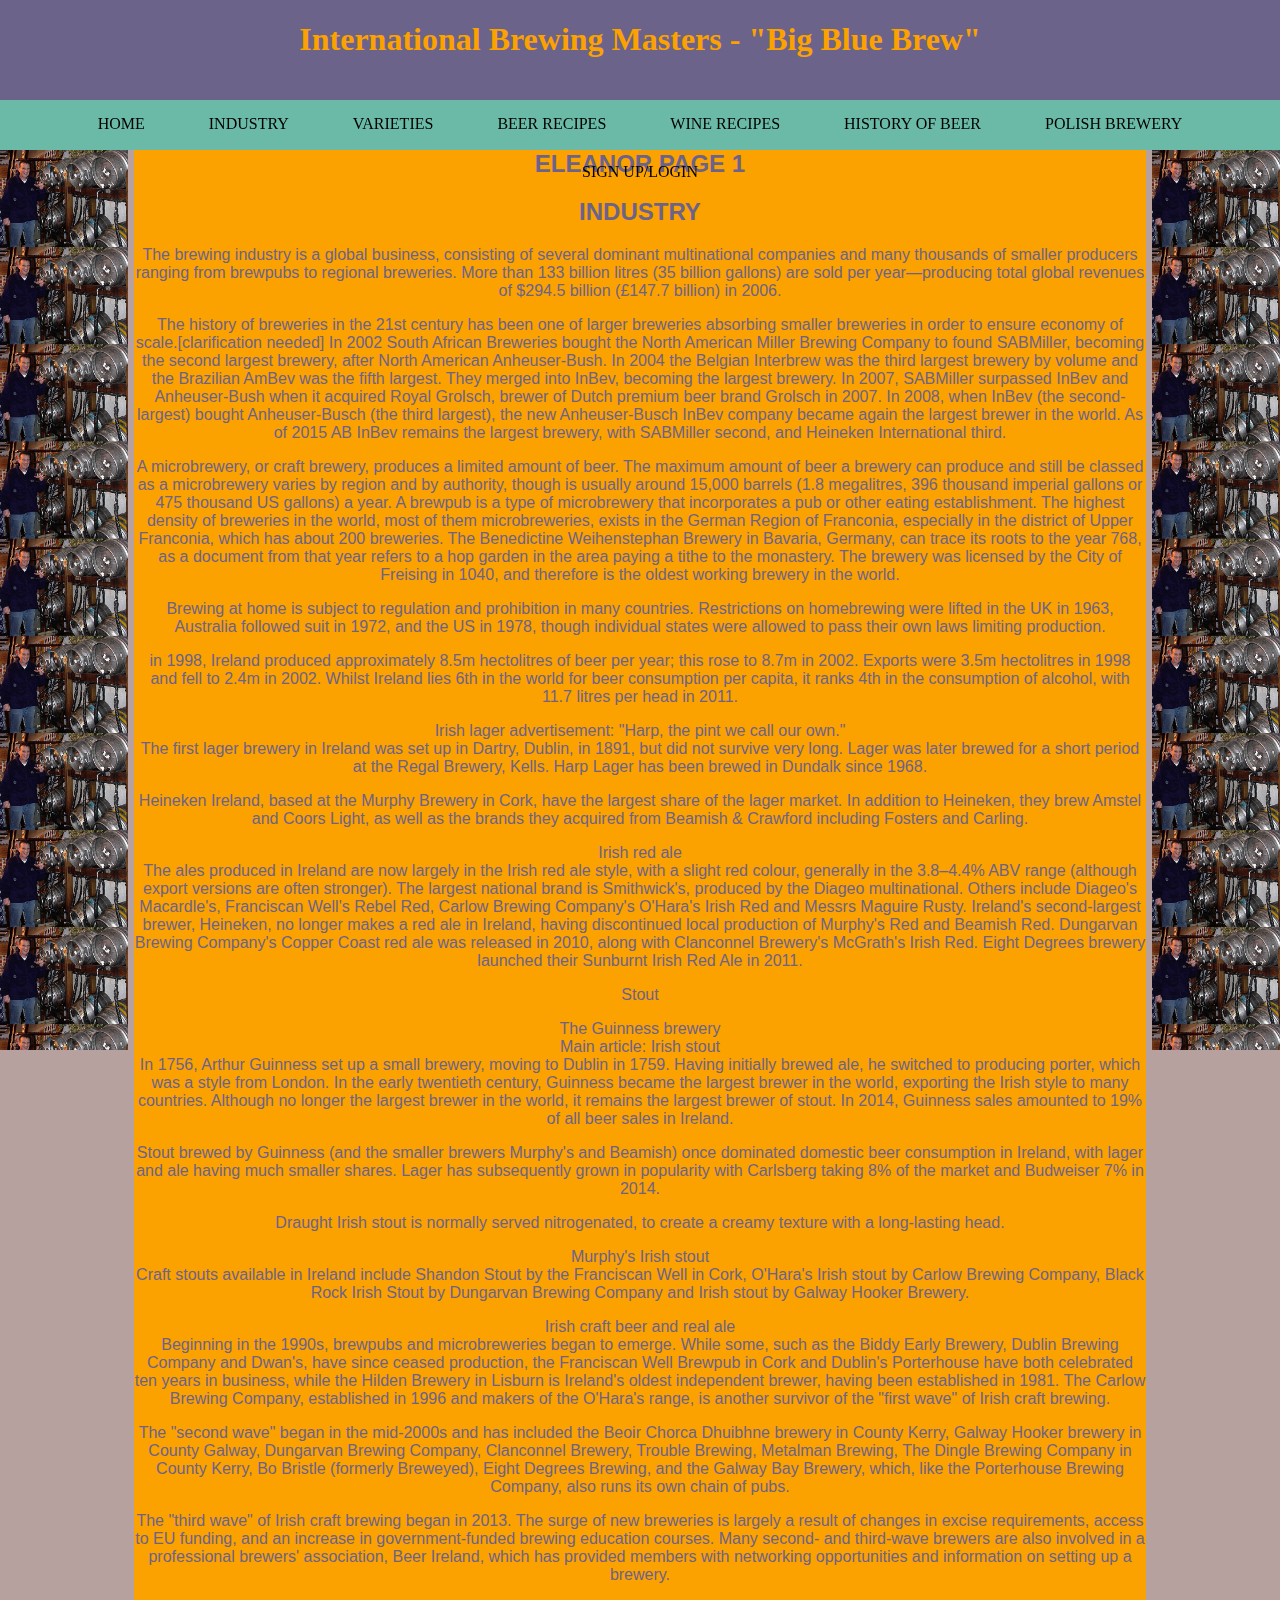
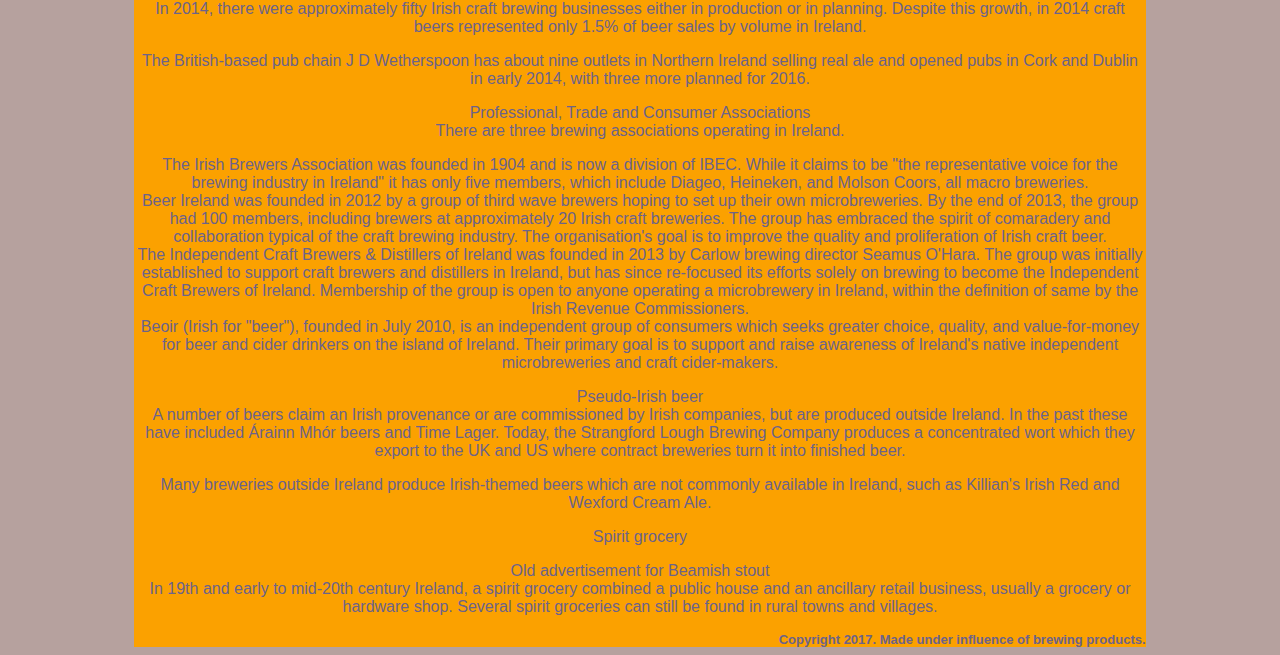
<file: eleanor1.html>
<!DOCTYPE html><!-- HTML5 doctype -->
<html lang="en">
<!-- HTML5 opening HTML tag with language. The HTML tag can also be used on it's own -->
<head>
<meta charset="UTF-8">
<!-- HTML5 charset -->
<meta name="keywords" content="beer, home brewing, beer recipes, wine recipes, history of beer, nci project  " />
<meta name="robots" content="index, follow" />
<meta name="description" content="NCI project showing students webdesing skills. This site is for training purposes only." />
<title>ELEANOR 1</title>
<link href="css/styles.css" rel="stylesheet" type="text/css">
<!--[if lt IE 9]>
		<script src="http://html5shiv.googlecode.com/svn/trunk/html5.js"></script>
		<![endif]-->
<style>
.joerightside {
	background-image: url('images/industry.jpg');
}
.joeleftside {
	background-image: url('images/industry.jpg');
}
</style>
</head>
<body class="joefullpage">
<div class="joetop"> 
  <!--<img id="image1" src="images/ibm_brewing_logo.png" alt="LOGO" width="67%" height="174"/>-->
  <h1>International Brewing Masters - "Big Blue Brew"</h1>
</div>
<div class="joenavbar">
  <nav>
    <ul class="joenavbarlist">
      <li class="joenavbarlistitem"><a href="index.html">HOME</a></li>
      <li class="joenavbarlistitem"><a href="eleanor1.html">INDUSTRY</a></li>
      <li class="joenavbarlistitem"><a href="eleanor2.html">VARIETIES</a></li>
      <li class="joenavbarlistitem"><a href="joe1.html">BEER RECIPES</a></li>
      <li class="joenavbarlistitem"><a href="joe2.html">wine recipes</a></li>
      <li class="joenavbarlistitem"><a href="robert1.html">HISTORY OF BEER</a></li>
      <li class="joenavbarlistitem"><a href="robert2.html">POLISH BREWERY</a></li>
      <li class="joenavbarlistitem"><a href="login.html">SIGN UP/LOGIN</a></li>
    </ul>
  </nav>
</div>
<div class="joerightside"> </div>
<div class="joeleftside"> </div>
<div class="joetextblock">
  <h2>ELEANOR PAGE 1</h2>
  <h2>INDUSTRY</h2>
  <p>The brewing industry is a global business, consisting of several dominant multinational companies and many thousands of smaller producers ranging from brewpubs to regional breweries. More than 133 billion litres (35 billion gallons) are sold per year—producing total global revenues of $294.5 billion (£147.7 billion) in 2006.</p>
  <p>The history of breweries in the 21st century has been one of larger breweries absorbing smaller breweries in order to ensure economy of scale.[clarification needed] In 2002 South African Breweries bought the North American Miller Brewing Company to found SABMiller, becoming the second largest brewery, after North American Anheuser-Bush. In 2004 the Belgian Interbrew was the third largest brewery by volume and the Brazilian AmBev was the fifth largest. They merged into InBev, becoming the largest brewery. In 2007, SABMiller surpassed InBev and Anheuser-Bush when it acquired Royal Grolsch, brewer of Dutch premium beer brand Grolsch in 2007. In 2008, when InBev (the second-largest) bought Anheuser-Busch (the third largest), the new Anheuser-Busch InBev company became again the largest brewer in the world. As of 2015 AB InBev remains the largest brewery, with SABMiller second, and Heineken International third.</p>
  <p>A microbrewery, or craft brewery, produces a limited amount of beer. The maximum amount of beer a brewery can produce and still be classed as a microbrewery varies by region and by authority, though is usually around 15,000 barrels (1.8 megalitres, 396 thousand imperial gallons or 475 thousand US gallons) a year. A brewpub is a type of microbrewery that incorporates a pub or other eating establishment. The highest density of breweries in the world, most of them microbreweries, exists in the German Region of Franconia, especially in the district of Upper Franconia, which has about 200 breweries. The Benedictine Weihenstephan Brewery in Bavaria, Germany, can trace its roots to the year 768, as a document from that year refers to a hop garden in the area paying a tithe to the monastery. The brewery was licensed by the City of Freising in 1040, and therefore is the oldest working brewery in the world.</p>
  <p>Brewing at home is subject to regulation and prohibition in many countries. Restrictions on homebrewing were lifted in the UK in 1963, Australia followed suit in 1972, and the US in 1978, though individual states were allowed to pass their own laws limiting production.</p>
  <p>in 1998, Ireland produced approximately 8.5m hectolitres of beer per year; this rose to 8.7m in 2002. Exports were 3.5m hectolitres in 1998 and fell to 2.4m in 2002. Whilst Ireland lies 6th in the world for beer consumption per capita, it ranks 4th in the consumption of alcohol, with 11.7 litres per head in 2011.<br>
  </p>
  <p>Irish lager advertisement: &quot;Harp, the pint we call our own.&quot;<br>
    The first lager brewery in Ireland was set up in Dartry, Dublin, in 1891, but did not survive very long. Lager was later brewed for a short period at the Regal Brewery, Kells. Harp Lager has been brewed in Dundalk since 1968.</p>
  <p>Heineken Ireland, based at the Murphy Brewery in Cork, have the largest share of the lager market. In addition to Heineken, they brew Amstel and Coors Light, as well as the brands they acquired from Beamish &amp; Crawford including Fosters and Carling.</p>
  <p>Irish red ale<br>
    The ales produced in Ireland are now largely in the Irish red ale style, with a slight red colour, generally in the 3.8–4.4% ABV range (although export versions are often stronger). The largest national brand is Smithwick's, produced by the Diageo multinational. Others include Diageo's Macardle's, Franciscan Well's Rebel Red, Carlow Brewing Company's O'Hara's Irish Red and Messrs Maguire Rusty. Ireland's second-largest brewer, Heineken, no longer makes a red ale in Ireland, having discontinued local production of Murphy's Red and Beamish Red. Dungarvan Brewing Company's Copper Coast red ale was released in 2010, along with Clanconnel Brewery's McGrath's Irish Red. Eight Degrees brewery launched their Sunburnt Irish Red Ale in 2011.</p>
  <p>Stout</p>
  <p>The Guinness brewery<br>
    Main article: Irish stout<br>
    In 1756, Arthur Guinness set up a small brewery, moving to Dublin in 1759. Having initially brewed ale, he switched to producing porter, which was a style from London. In the early twentieth century, Guinness became the largest brewer in the world, exporting the Irish style to many countries. Although no longer the largest brewer in the world, it remains the largest brewer of stout. In 2014, Guinness sales amounted to 19% of all beer sales in Ireland.</p>
  <p>Stout brewed by Guinness (and the smaller brewers Murphy's and Beamish) once dominated domestic beer consumption in Ireland, with lager and ale having much smaller shares. Lager has subsequently grown in popularity with Carlsberg taking 8% of the market and Budweiser 7% in 2014.</p>
  <p>Draught Irish stout is normally served nitrogenated, to create a creamy texture with a long-lasting head.<br>
  </p>
  <p>Murphy's Irish stout<br>
    Craft stouts available in Ireland include Shandon Stout by the Franciscan Well in Cork, O'Hara's Irish stout by Carlow Brewing Company, Black Rock Irish Stout by Dungarvan Brewing Company and Irish stout by Galway Hooker Brewery.</p>
  <p>Irish craft beer and real ale<br>
    Beginning in the 1990s, brewpubs and microbreweries began to emerge. While some, such as the Biddy Early Brewery, Dublin Brewing Company and Dwan's, have since ceased production, the Franciscan Well Brewpub in Cork and Dublin's Porterhouse have both celebrated ten years in business, while the Hilden Brewery in Lisburn is Ireland's oldest independent brewer, having been established in 1981. The Carlow Brewing Company, established in 1996 and makers of the O'Hara's range, is another survivor of the &quot;first wave&quot; of Irish craft brewing.</p>
  <p>The &quot;second wave&quot; began in the mid-2000s and has included the Beoir Chorca Dhuibhne brewery in County Kerry, Galway Hooker brewery in County Galway, Dungarvan Brewing Company, Clanconnel Brewery, Trouble Brewing, Metalman Brewing, The Dingle Brewing Company in County Kerry, Bo Bristle (formerly Breweyed), Eight Degrees Brewing, and the Galway Bay Brewery, which, like the Porterhouse Brewing Company, also runs its own chain of pubs.</p>
  <p>The &quot;third wave&quot; of Irish craft brewing began in 2013. The surge of new breweries is largely a result of changes in excise requirements, access to EU funding, and an increase in government-funded brewing education courses. Many second- and third-wave brewers are also involved in a professional brewers' association, Beer Ireland, which has provided members with networking opportunities and information on setting up a brewery.</p>
  <p>In 2014, there were approximately fifty Irish craft brewing businesses either in production or in planning. Despite this growth, in 2014 craft beers represented only 1.5% of beer sales by volume in Ireland.</p>
  <p>The British-based pub chain J D Wetherspoon has about nine outlets in Northern Ireland selling real ale and opened pubs in Cork and Dublin in early 2014, with three more planned for 2016.</p>
  <p>Professional, Trade and Consumer Associations<br>
    There are three brewing associations operating in Ireland.</p>
  <p>The Irish Brewers Association was founded in 1904 and is now a division of IBEC. While it claims to be &quot;the representative voice for the brewing industry in Ireland&quot; it has only five members, which include Diageo, Heineken, and Molson Coors, all macro breweries.<br>
    Beer Ireland was founded in 2012 by a group of third wave brewers hoping to set up their own microbreweries. By the end of 2013, the group had 100 members, including brewers at approximately 20 Irish craft breweries. The group has embraced the spirit of comaradery and collaboration typical of the craft brewing industry. The organisation's goal is to improve the quality and proliferation of Irish craft beer.<br>
    The Independent Craft Brewers &amp; Distillers of Ireland was founded in 2013 by Carlow brewing director Seamus O'Hara. The group was initially established to support craft brewers and distillers in Ireland, but has since re-focused its efforts solely on brewing to become the Independent Craft Brewers of Ireland. Membership of the group is open to anyone operating a microbrewery in Ireland, within the definition of same by the Irish Revenue Commissioners.<br>
    Beoir (Irish for &quot;beer&quot;), founded in July 2010, is an independent group of consumers which seeks greater choice, quality, and value-for-money for beer and cider drinkers on the island of Ireland. Their primary goal is to support and raise awareness of Ireland's native independent microbreweries and craft cider-makers.</p>
  <p>Pseudo-Irish beer<br>
    A number of beers claim an Irish provenance or are commissioned by Irish companies, but are produced outside Ireland. In the past these have included Árainn Mhór beers and Time Lager. Today, the Strangford Lough Brewing Company produces a concentrated wort which they export to the UK and US where contract breweries turn it into finished beer.</p>
  <p>Many breweries outside Ireland produce Irish-themed beers which are not commonly available in Ireland, such as Killian's Irish Red and Wexford Cream Ale.</p>
  <p>Spirit grocery</p>
  <p>Old advertisement for Beamish stout<br>
    In 19th and early to mid-20th century Ireland, a spirit grocery combined a public house and an ancillary retail business, usually a grocery or hardware shop. Several spirit groceries can still be found in rural towns and villages.</p>
  <footer>Copyright 2017. Made under influence of brewing products.</footer>
</div>
</body>
</html>
</file>
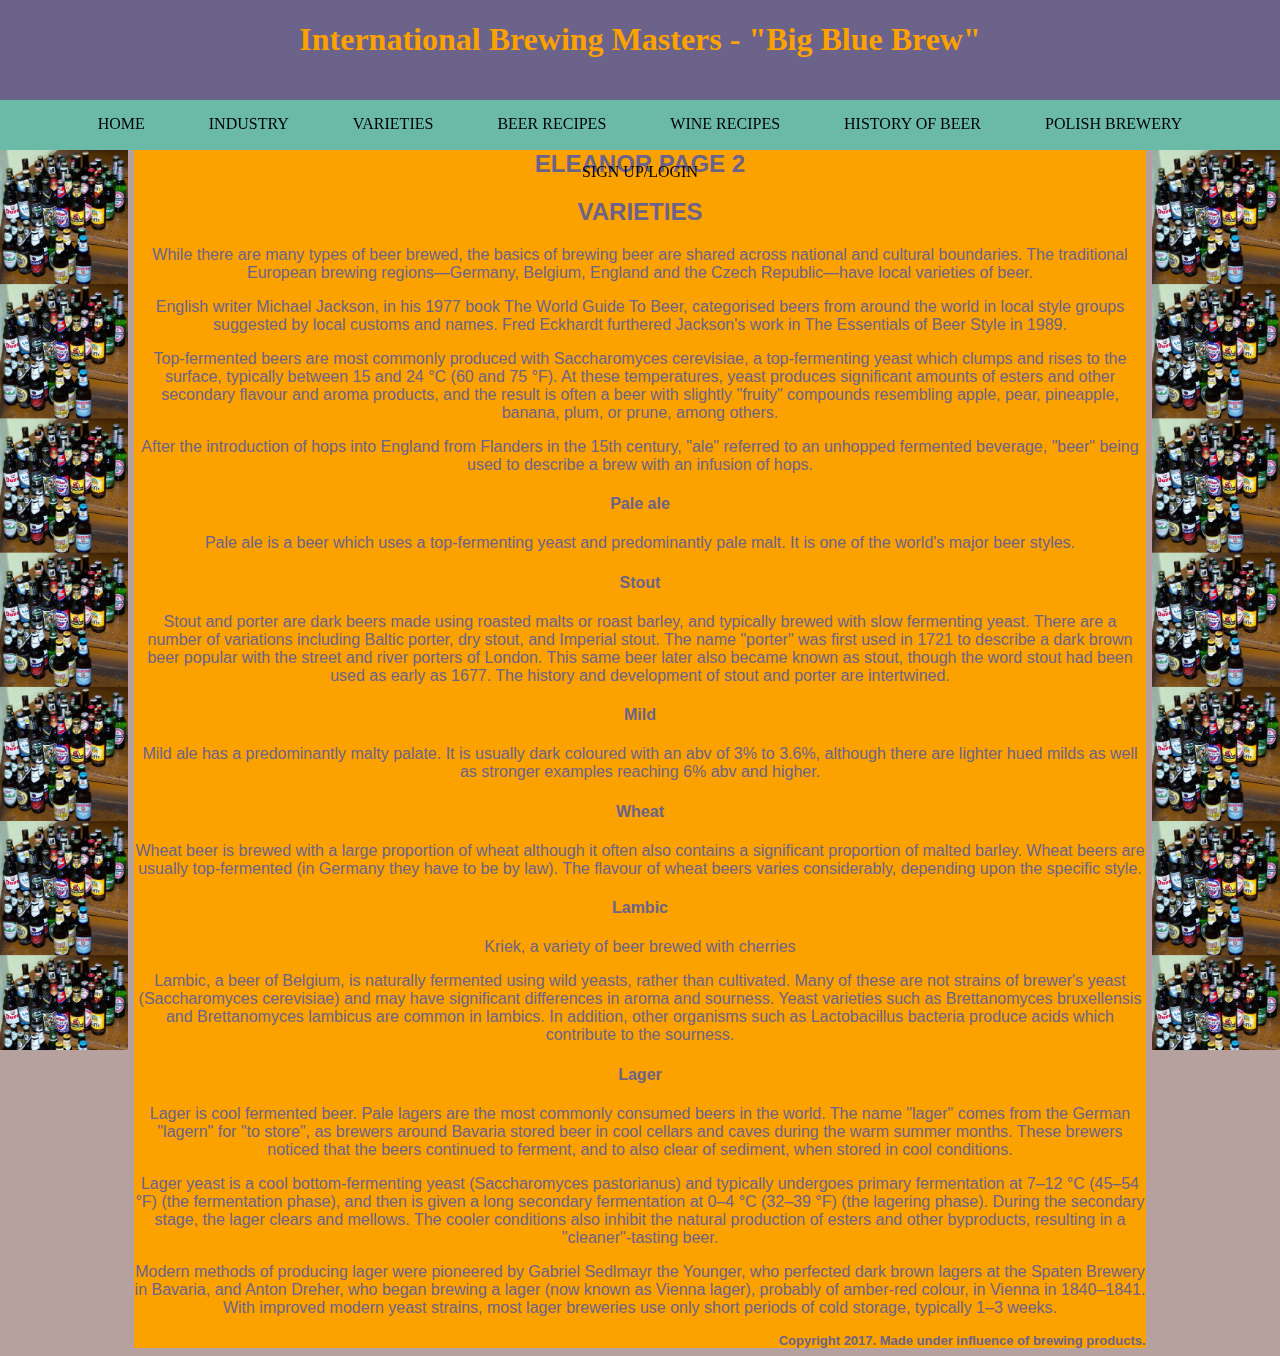
<file: eleanor2.html>
<!DOCTYPE html> <!-- HTML5 doctype -->
<html lang="en"> <!-- HTML5 opening HTML tag with language. The HTML tag can also be used on it's own -->
	<head>
		<meta charset="UTF-8"> <!-- HTML5 charset -->
        <meta name="keywords" content="beer, home brewing, beer recipes, wine recipes, history of beer, nci project  " />
		<meta name="robots" content="index, follow" />
		<meta name="description" content="NCI project showing students webdesing skills. This site is for training purposes only." />	
		<title>ELEANOR 2</title>
		<link href="css/styles.css" rel="stylesheet" type="text/css">
		<!--[if lt IE 9]>
		<script src="http://html5shiv.googlecode.com/svn/trunk/html5.js"></script>
		<![endif]-->
		<style>
		.joerightside
		{
			background-image: url('images/varieties.jpg');
		}
		.joeleftside
		{
			background-image: url('images/varieties.jpg');
		}
		</style>
	</head>
	<body class="joefullpage">
		<div class="joetop">
			<!--<img id="image1" src="images/ibm_brewing_logo.png" alt="LOGO" width="67%" height="174"/>-->
			<h1>International Brewing Masters - "Big Blue Brew"</h1>	
		</div>
		<div class="joenavbar">
			<nav>
				<ul class="joenavbarlist">
					<li class="joenavbarlistitem"><a href="index.html">HOME</a></li>
					<li class="joenavbarlistitem"><a href="eleanor1.html">INDUSTRY</a></li>
					<li class="joenavbarlistitem"><a href="eleanor2.html">VARIETIES</a></li>
					<li class="joenavbarlistitem"><a href="joe1.html">BEER RECIPES</a></li>
					<li class="joenavbarlistitem"><a href="joe2.html">wine recipes</a></li>
					<li class="joenavbarlistitem"><a href="robert1.html">HISTORY OF BEER</a></li>
					<li class="joenavbarlistitem"><a href="robert2.html">POLISH BREWERY</a></li>
					<li class="joenavbarlistitem"><a href="login.html">SIGN UP/LOGIN</a></li>
				</ul>
			</nav>
		</div>
		<div class="joerightside">

		
		</div>
		<div class="joeleftside">

					
		</div>
		<div class="joetextblock">

		
			<h2>ELEANOR PAGE 2</h2>
			<h2>VARIETIES</h2>
		
			<p>While there are many types of beer brewed, the basics of brewing beer are shared across national and cultural boundaries. The traditional European brewing regions—Germany, Belgium, England and the Czech Republic—have local varieties of beer.</p>
			<p>English writer Michael Jackson, in his 1977 book The World Guide To Beer, categorised beers from around the world in local style groups suggested by local customs and names. Fred Eckhardt furthered Jackson's work in The Essentials of Beer Style in 1989.</p>
			<p>Top-fermented beers are most commonly produced with Saccharomyces cerevisiae, a top-fermenting yeast which clumps and rises to the surface, typically between 15 and 24 °C (60 and 75 °F). At these temperatures, yeast produces significant amounts of esters and other secondary flavour and aroma products, and the result is often a beer with slightly &quot;fruity&quot; compounds resembling apple, pear, pineapple, banana, plum, or prune, among others.</p>
		  <p>After the introduction of hops into England from Flanders in the 15th century, &quot;ale&quot; referred to an unhopped fermented beverage, &quot;beer&quot; being used to describe a brew with an infusion of hops.</p>
			<h4>Pale ale</h4>
		  <p>Pale ale is a beer which uses a top-fermenting yeast and predominantly pale malt. It is one of the world's major beer styles.</p>
			<h4>Stout</h4>
			<p>Stout and porter are dark beers made using roasted malts or roast barley, and typically brewed with slow fermenting yeast. There are a number of variations including Baltic porter, dry stout, and Imperial stout. The name &quot;porter&quot; was first used in 1721 to describe a dark brown beer popular with the street and river porters of London. This same beer later also became known as stout, though the word stout had been used as early as 1677. The history and development of stout and porter are intertwined.</p>
			<h4>Mild</h4>
			<p>Mild ale has a predominantly malty palate. It is usually dark coloured with an abv of 3% to 3.6%, although there are lighter hued milds as well as stronger examples reaching 6% abv and higher.</p>
			<h4>Wheat</h4>
			<p>Wheat beer is brewed with a large proportion of wheat although it often also contains a significant proportion of malted barley. Wheat beers are usually top-fermented (in Germany they have to be by law). The flavour of wheat beers varies considerably, depending upon the specific style.</p>
			<h4>Lambic</h4>
			<p>Kriek, a variety of beer brewed with cherries</p>
		  <p>Lambic, a beer of Belgium, is naturally fermented using wild yeasts, rather than cultivated. Many of these are not strains of brewer's yeast (Saccharomyces cerevisiae) and may have significant differences in aroma and sourness. Yeast varieties such as Brettanomyces bruxellensis and Brettanomyces lambicus are common in lambics. In addition, other organisms such as Lactobacillus bacteria produce acids which contribute to the sourness.</p>
			<h4>Lager</h4>
			<p>Lager is cool fermented beer. Pale lagers are the most commonly consumed beers in the world. The name &quot;lager&quot; comes from the German &quot;lagern&quot; for &quot;to store&quot;, as brewers around Bavaria stored beer in cool cellars and caves during the warm summer months. These brewers noticed that the beers continued to ferment, and to also clear of sediment, when stored in cool conditions.</p>
			<p>Lager yeast is a cool bottom-fermenting yeast (Saccharomyces pastorianus) and typically undergoes primary fermentation at 7–12 °C (45–54 °F) (the fermentation phase), and then is given a long secondary fermentation at 0–4 °C (32–39 °F) (the lagering phase). During the secondary stage, the lager clears and mellows. The cooler conditions also inhibit the natural production of esters and other byproducts, resulting in a &quot;cleaner&quot;-tasting beer.</p>
			<p>Modern methods of producing lager were pioneered by Gabriel Sedlmayr the Younger, who perfected dark brown lagers at the Spaten Brewery in Bavaria, and Anton Dreher, who began brewing a lager (now known as Vienna lager), probably of amber-red colour, in Vienna in 1840–1841. With improved modern yeast strains, most lager breweries use only short periods of cold storage, typically 1–3 weeks.</p>
<footer>Copyright 2017. Made under influence of brewing products.</footer>
		</div>
	</body>
</html>
</file>
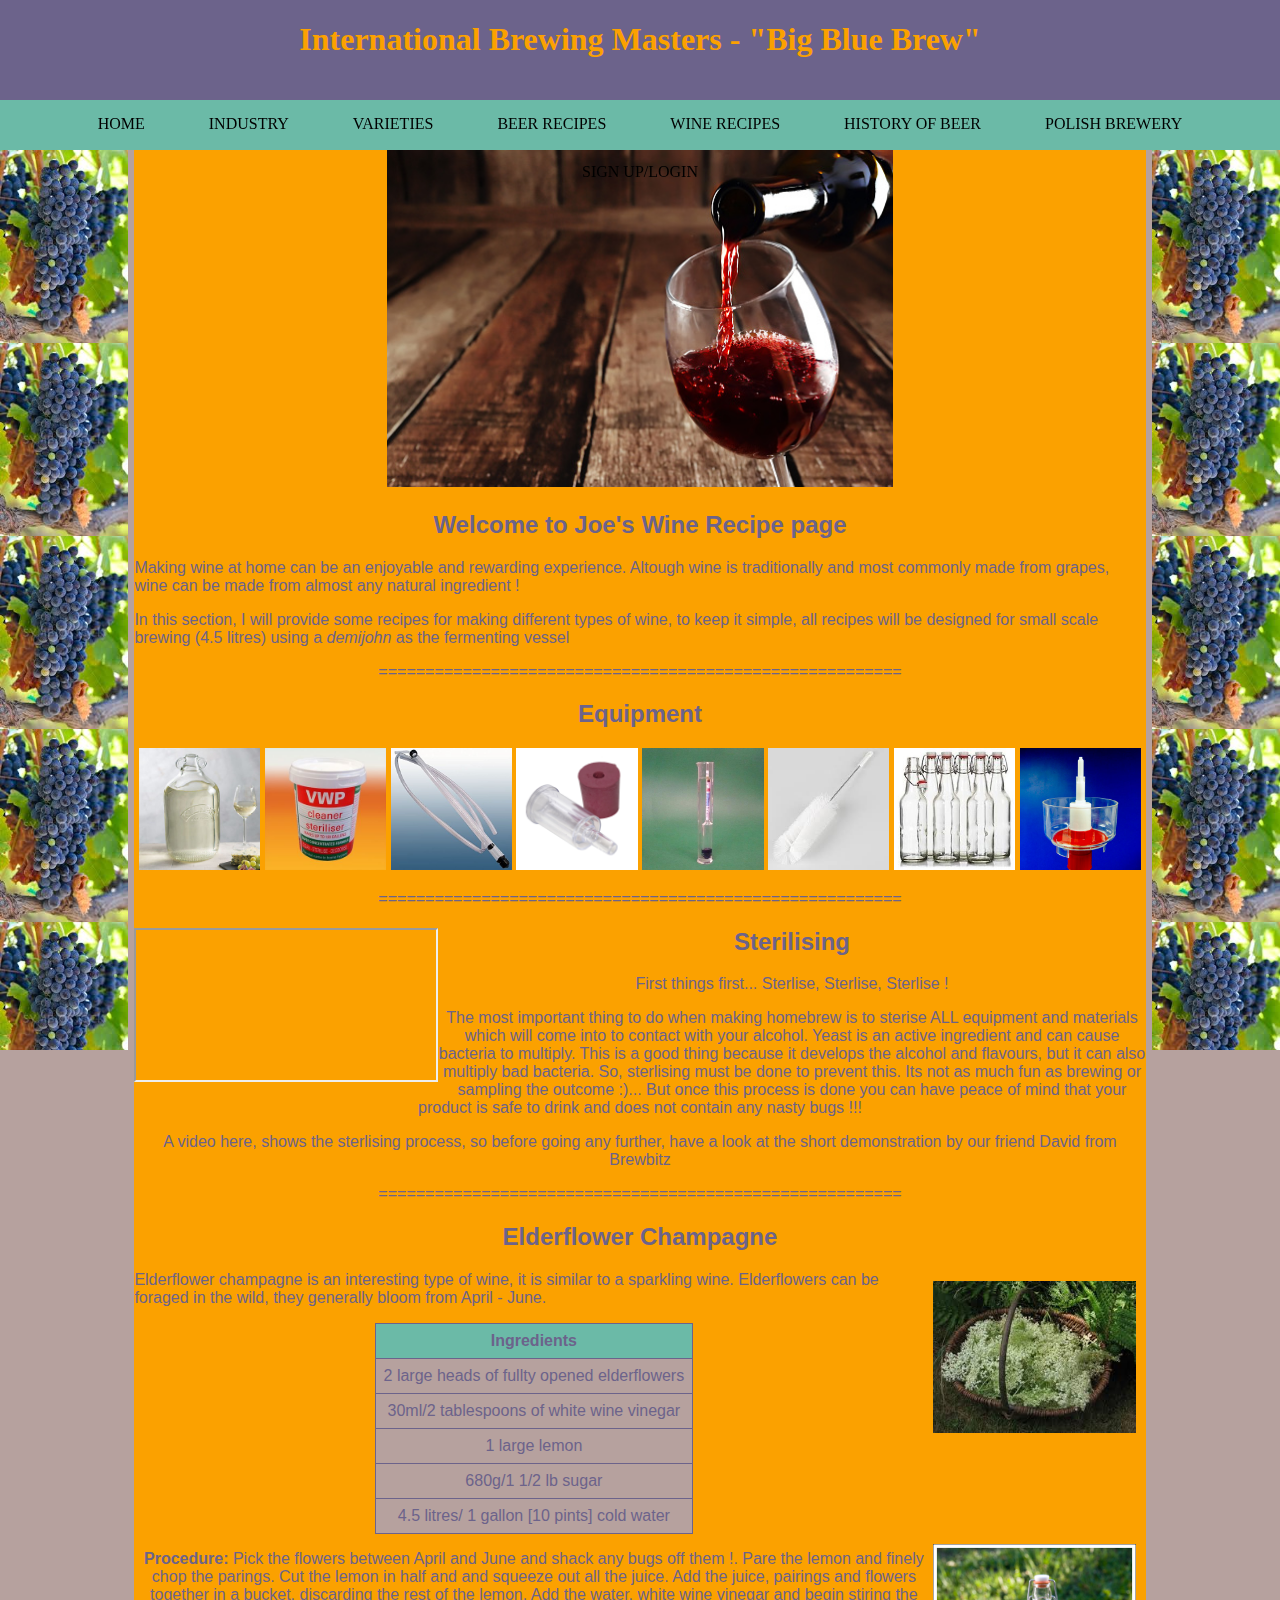
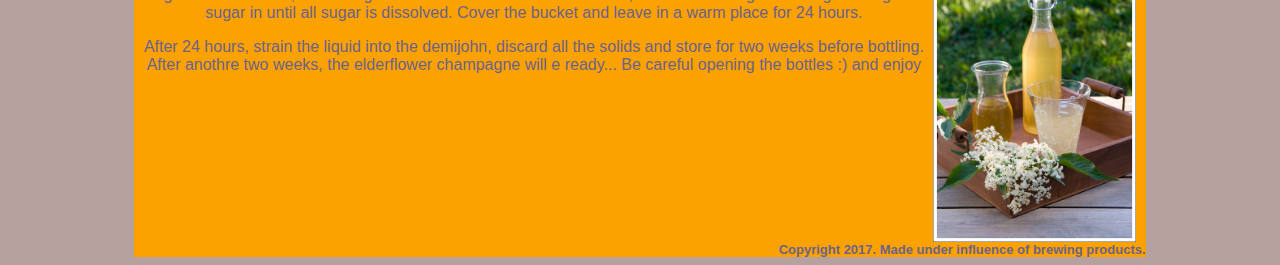
<file: joe2.html>
<!DOCTYPE html><!-- HTML5 doctype -->
<html lang="en">
<!-- HTML5 opening HTML tag with language. The HTML tag can also be used on it's own -->
<head>
<meta charset="UTF-8">
<!-- HTML5 charset -->
<meta name="keywords" content="beer, home brewing, beer recipes, wine recipes, history of beer, nci project  " />
<meta name="robots" content="index, follow" />
<meta name="description" content="NCI project showing students webdesing skills. This site is for training purposes only." />
<title>JOE'S WINE RECIPES</title>
<link href="css/styles.css" rel="stylesheet" type="text/css">
<!--[if lt IE 9]>
		<script src="http://html5shiv.googlecode.com/svn/trunk/html5.js"></script>
		<![endif]-->
<style>
.joerightside {
	background-image: url('images/grapes.jpg');
}
.joeleftside {
	background-image: url('images/grapes.jpg');
}
</style>
</head>
<body class="joefullpage">
<div class="joetop"> 
  <!--<img id="image1" src="images/ibm_brewing_logo.png" alt="LOGO" width="67%" height="174"/>-->
  <h1>International Brewing Masters - "Big Blue Brew"</h1>
</div>
<div class="joenavbar">
  <nav>
    <ul class="joenavbarlist">
      <li class="joenavbarlistitem"><a href="index.html">HOME</a></li>
      <li class="joenavbarlistitem"><a href="eleanor1.html">INDUSTRY</a></li>
      <li class="joenavbarlistitem"><a href="eleanor2.html">VARIETIES</a></li>
      <li class="joenavbarlistitem"><a href="joe1.html">BEER RECIPES</a></li>
      <li class="joenavbarlistitem"><a href="joe2.html">wine recipes</a></li>
      <li class="joenavbarlistitem"><a href="robert1.html">HISTORY OF BEER</a></li>
      <li class="joenavbarlistitem"><a href="robert2.html">POLISH BREWERY</a></li>
      <li class="joenavbarlistitem"><a href="login.html">SIGN UP/LOGIN</a></li>
    </ul>
  </nav>
</div>
<div class="joerightside"> </div>
<div class="joeleftside"> </div>
<div class="joetextblock"> <img class="joecentreimage" src="images/wine.jpg" alt="wine" title="Red wine and glass"/>
  <h2>Welcome to Joe's Wine Recipe page</h2>
  <p class="joepara">Making wine at home can be an enjoyable and rewarding experience. Altough wine is traditionally and most commonly made from grapes, wine can be made from almost any natural ingredient !</p>
  <p class="joepara">In this section, I will provide some recipes for making different types of wine, to keep it simple, all recipes will be designed for small scale brewing (4.5 litres) using a <em>demijohn</em> as the fermenting vessel</p>
  <div>
    <p>========================================================</p>
  </div>
  <div>
    <h2>Equipment</h2>
    <img class="joeeqimage" src="images/demijohn.jpg" alt="demijohn" title="Demijohn" /> <img class="joeeqimage" src="images/sterliser.jpg" alt="steriliser" title="Sterliser" /> <img class="joeeqimage" src="images/syphon.jpg" alt="syphon" title="Syphon" /> <img class="joeeqimage" src="images/airlockandbung.jpg" alt="airlockandbung" title="Aairlock and Bung" /> <img class="joeeqimage" src="images/trialandhydro.jpg" alt="trialandhydro" title="Trial jar and Hydrometer" /> <img class="joeeqimage" src="images/brush.jpg" alt="brush" title="Brush" /> <img class="joeeqimage" src="images/bottles.jpg" alt="bottles" title="Bottles" /> <img class="joeeqimage" src="images/bottlesteriliser.jpg" alt="bottlesteriliser" title="Bottle Steriliser" /> </div>
  <div>
    <p>========================================================</p>
  </div>
  <div class="joesterilise">
    <iframe class="joevideo" src="https://www.youtube.com/embed/vSoshc1ukGY" allowfullscreen></iframe>
    <h2>Sterilising</h2>
    <p>First things first... Sterlise, Sterlise, Sterlise !</p>
    <p>The most important thing to do when making homebrew is to sterise ALL equipment and materials which will come into to contact with your alcohol. Yeast is an active ingredient and can cause bacteria to multiply. This is a good thing because it develops the alcohol and flavours, but it can also multiply bad bacteria. So, sterlising must be done to prevent this. Its not as much fun as brewing or sampling the outcome :)... But once this process is done you can have peace of mind that your product is safe to drink and does not contain any nasty bugs !!!</p>
    <p>A video here, shows the sterlising process, so before going any further, have a look at the short demonstration by our friend David from Brewbitz </p>
  </div>
  <div>
    <p>========================================================</p>
  </div>
  <div class="joerecipe">
    <h2>Elderflower Champagne</h2>
    <img class="joerfimage" src="images/elderflowers.jpg" alt="elderflower" title="Elderflowers" />
    <p class="joepara">Elderflower champagne is an interesting type of wine, it is similar to a sparkling wine. Elderflowers can be foraged in the wild, they generally bloom from April - June. </p>
    <table>
      <tr>
        <th>Ingredients</th>
      </tr>
      <tr>
        <td>2 large heads of fullty opened elderflowers</td>
      </tr>
      <tr>
        <td>30ml/2 tablespoons of white wine vinegar</td>
      </tr>
      <tr>
        <td>1 large lemon</td>
      </tr>
      <tr>
        <td>680g/1 1/2 lb sugar</td>
      </tr>
      <tr>
        <td>4.5 litres/ 1 gallon [10 pints] cold water</td>
      </tr>
    </table>
    <img class="joerfimage" src="images/elderflowerbottle.jpg" alt="elderflower champagne" title="Elderflower Champagne"/>
    <p><b>Procedure:</b> Pick the flowers between April and June and shack any bugs off them !. Pare the lemon and finely chop the parings. Cut the lemon in half and and squeeze out all the juice. Add the juice, pairings and flowers together in a bucket, discarding the rest of the lemon. Add the water, white wine vinegar and begin stiring the sugar in until all sugar is dissolved. Cover the bucket and leave in a warm place for 24 hours. </p>
    <p> After 24 hours, strain the liquid into the demijohn, discard all the solids and store for two weeks before bottling. After anothre two weeks, the elderflower champagne will e ready... Be careful opening the bottles :) and enjoy </p>
  </div>
  <footer>Copyright 2017. Made under influence of brewing products.</footer>
</div>
</body>
</html>
</file>
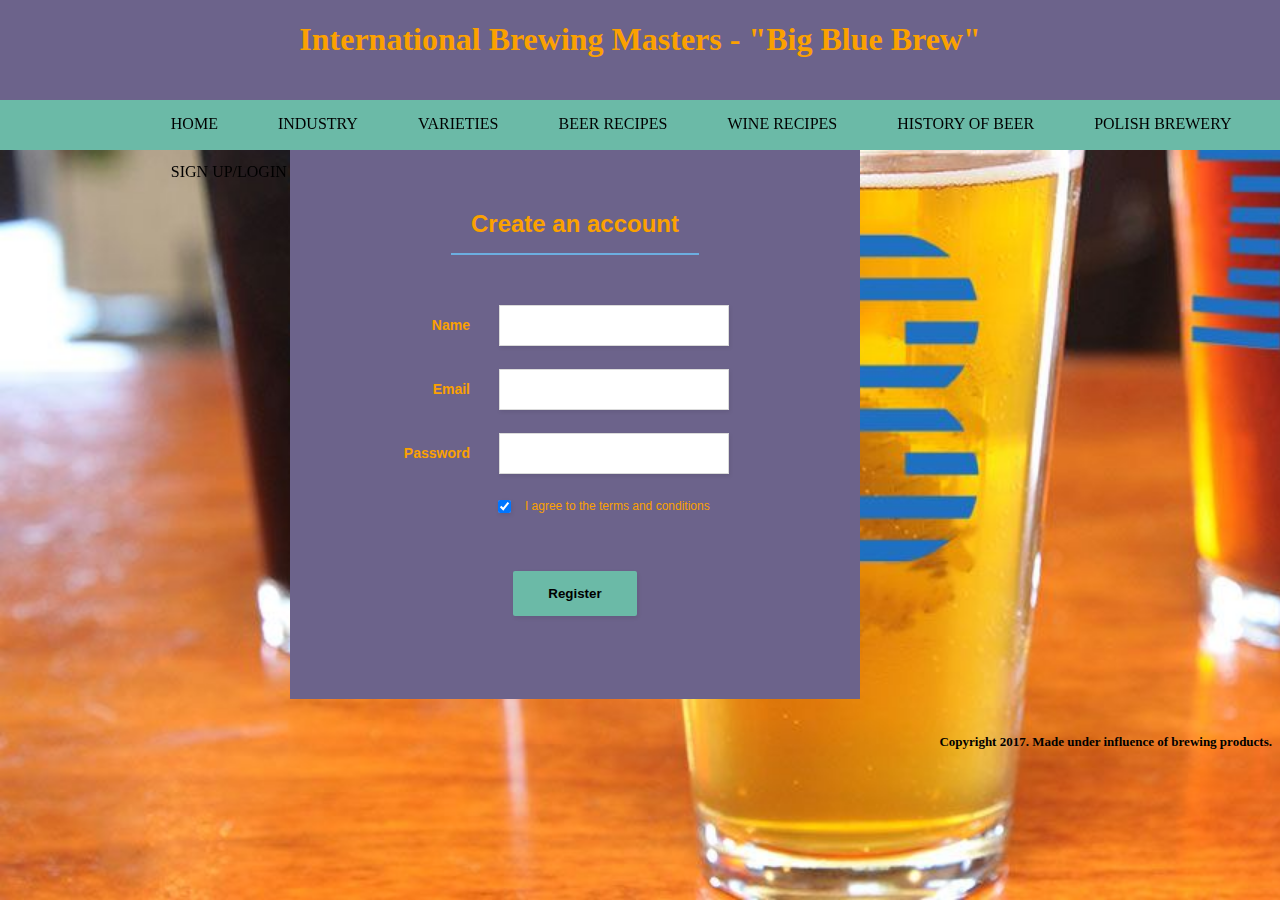
<file: login.html>
<!doctype html>
<html>
<head>
<meta charset="UTF-8">
<meta name="keywords" content="beer, home brewing, beer recipes, wine recipes, history of beer, nci project  " />
<meta name="robots" content="index, follow" />
<meta name="description" content="NCI project showing students webdesing skills. This site is for training purposes only." />
<title>International Brewery Masters</title>
<link href="css/styles.css" rel="stylesheet" type="text/css">
</head>
<body class="mainbody">
<header>
  <div class="title">
    <h1>International Brewing Masters - "Big Blue Brew"</h1>
  </div>
  <script>
  function myFunction () {
alert ("Thank you for registering");
}
</script> 
</header>
<nav>
  <ul class="navlist">
    <li class="navlistitem"><a href="index.html">HOME</a></li>
    <li class="navlistitem"><a href="eleanor1.html">INDUSTRY</a></li>
    <li class="navlistitem"><a href="eleanor2.html">VARIETIES</a></li>
    <li class="navlistitem"><a href="joe1.html">BEER RECIPES</a></li>
    <li class="navlistitem"><a href="joe2.html">WINE RECIPES</a></li>
    <li class="navlistitem"><a href="robert1.html">HISTORY OF BEER</a></li>
    <li class="navlistitem"><a href="robert2.html">POLISH BREWERY</a></li>
    <li class="navlistitem"><a href="login.html">SIGN UP/LOGIN</a></li>
  </ul>
</nav>
<form class="form-register" method="post" onsubmit="myFunction()">
  <div class="form-register-with-email">
    <div class="form-white-background">
      <div class="form-title-row">
        <h1>Create an account</h1>
      </div>
      <div class="form-row">
        <label> <span>Name</span>
          <input type="text" name="name">
        </label>
      </div>
      <div class="form-row">
        <label> <span>Email</span>
          <input type="email" name="email">
        </label>
      </div>
      <div class="form-row">
        <label> <span>Password</span>
          <input type="password" name="password">
        </label>
      </div>
      <div class="form-row">
        <label class="form-checkbox">
          <input type="checkbox" name="checkbox" checked>
          <span>I agree to the terms and conditions</span> </label>
      </div>
      <div class="form-row">
        <button type="submit">Register</button>
      </div>
    </div>
  </div>
</form>
<footer>Copyright 2017. Made under influence of brewing products.</footer>
</body>
</html>
</file>
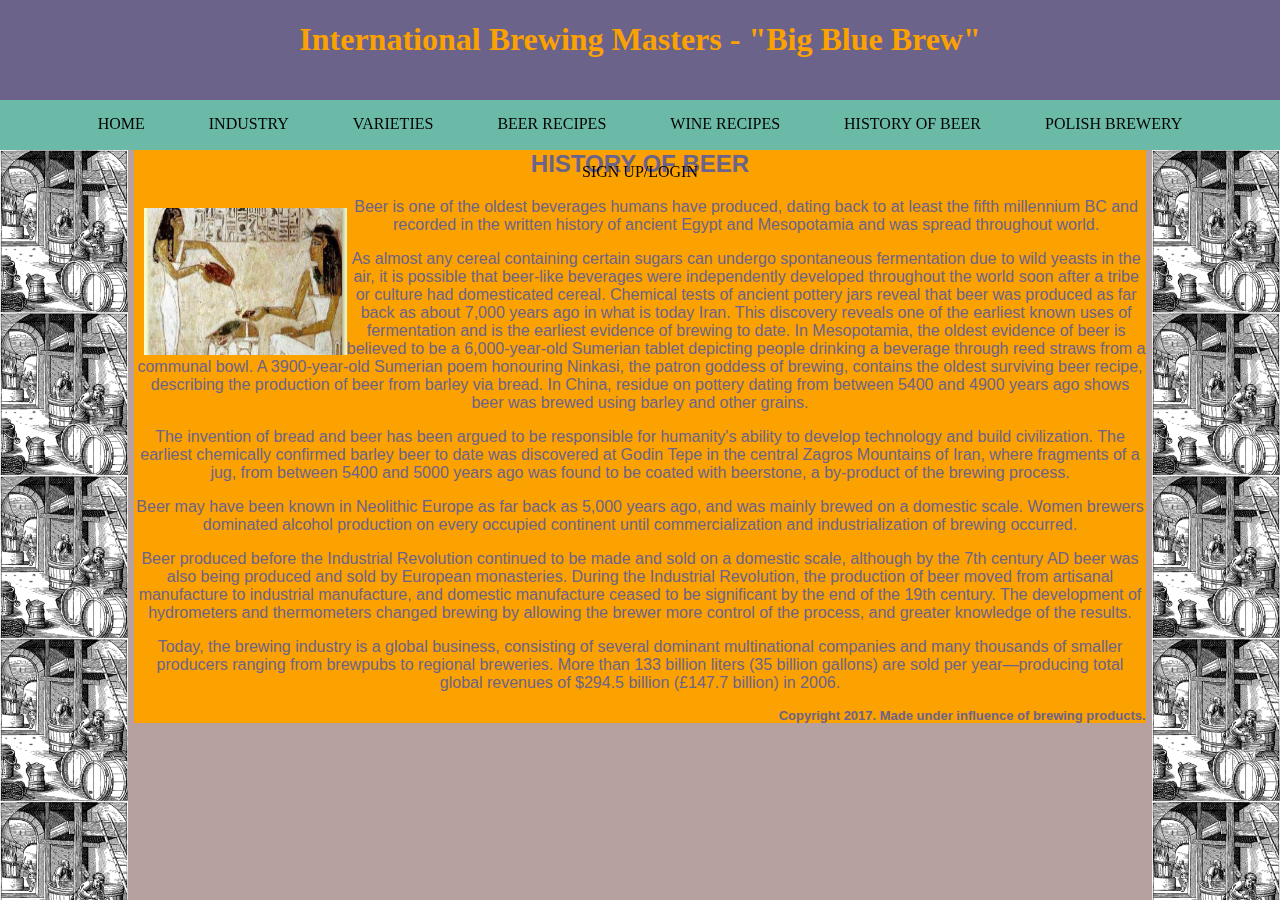
<file: robert1.html>
<!DOCTYPE html><!-- HTML5 doctype -->
<html lang="en">
<!-- HTML5 opening HTML tag with language. The HTML tag can also be used on it's own -->
<head>
<meta charset="UTF-8">
<!-- HTML5 charset -->
<meta name="keywords" content="beer, home brewing, beer recipes, wine recipes, history of beer, nci project  " />
<meta name="robots" content="index, follow" />
<meta name="description" content="NCI project showing students webdesing skills. This site is for training purposes only." />
<title>ROBERT 1</title>
<link href="css/styles.css" rel="stylesheet" type="text/css">
<!--[if lt IE 9]>
		<script src="http://html5shiv.googlecode.com/svn/trunk/html5.js"></script>
		<![endif]-->
<style>
.joerightside {
	background-image: url('images/The_Brewer_in_the_Sixteenth._Century.png');
}
.joeleftside {
	background-image: url('images/The_Brewer_in_the_Sixteenth._Century.png');
}
</style>
</head>
<body class="joefullpage">
<div class="joetop"> 
  <!--<img id="image1" src="images/ibm_brewing_logo.png" alt="LOGO" width="67%" height="174"/>-->
  <h1>International Brewing Masters - "Big Blue Brew"</h1>
</div>
<div class="joenavbar">
  <nav>
    <ul class="joenavbarlist">
      <li class="joenavbarlistitem"><a href="index.html">HOME</a></li>
      <li class="joenavbarlistitem"><a href="eleanor1.html">INDUSTRY</a></li>
      <li class="joenavbarlistitem"><a href="eleanor2.html">VARIETIES</a></li>
      <li class="joenavbarlistitem"><a href="joe1.html">BEER RECIPES</a></li>
      <li class="joenavbarlistitem"><a href="joe2.html">wine recipes</a></li>
      <li class="joenavbarlistitem"><a href="robert1.html">HISTORY OF BEER</a></li>
      <li class="joenavbarlistitem"><a href="robert2.html">POLISH BREWERY</a></li>
      <li class="joenavbarlistitem"><a href="login.html">SIGN UP/LOGIN</a></li>
    </ul>
  </nav>
</div>
<div class="joerightside"> </div>
<div class="joeleftside"> </div>
<div class="joetextblock">
  <h2>HISTORY OF BEER</h2>
  <img src="images/history_of_beer.jpg" alt="Beer in ancient Egypt" width="300" height="147" class="joelfimage"/>
  <p>Beer is one of the oldest beverages humans have produced, dating back to at least the fifth millennium BC and recorded in the written history of ancient Egypt and Mesopotamia and was spread throughout world.</p>
  <p>As almost any cereal containing certain sugars can undergo spontaneous fermentation due to wild yeasts in the air, it is possible that beer-like beverages were independently developed throughout the world soon after a tribe or culture had domesticated cereal. Chemical tests of ancient pottery jars reveal that beer was produced as far back as about 7,000 years ago in what is today Iran. This discovery reveals one of the earliest known uses of fermentation and is the earliest evidence of brewing to date. In Mesopotamia, the oldest evidence of beer is believed to be a 6,000-year-old Sumerian tablet depicting people drinking a beverage through reed straws from a communal bowl. A 3900-year-old Sumerian poem honouring Ninkasi, the patron goddess of brewing, contains the oldest surviving beer recipe, describing the production of beer from barley via bread. In China, residue on pottery dating from between 5400 and 4900 years ago shows beer was brewed using barley and other grains.</p>
  <p>The invention of bread and beer has been argued to be responsible for humanity's ability to develop technology and build civilization. The earliest chemically confirmed barley beer to date was discovered at Godin Tepe in the central Zagros Mountains of Iran, where fragments of a jug, from between 5400 and 5000 years ago was found to be coated with beerstone, a by-product of the brewing process.</p>
  <p>Beer may have been known in Neolithic Europe as far back as 5,000 years ago, and was mainly brewed on a domestic scale. Women brewers dominated alcohol production on every occupied continent until commercialization and industrialization of brewing occurred.</p>
  <p>Beer produced before the Industrial Revolution continued to be made and sold on a domestic scale, although by the 7th century AD beer was also being produced and sold by European monasteries. During the Industrial Revolution, the production of beer moved from artisanal manufacture to industrial manufacture, and domestic manufacture ceased to be significant by the end of the 19th century. The development of hydrometers and thermometers changed brewing by allowing the brewer more control of the process, and greater knowledge of the results.</p>
  <p>Today, the brewing industry is a global business, consisting of several dominant multinational companies and many thousands of smaller producers ranging from brewpubs to regional breweries. More than 133 billion liters (35 billion gallons) are sold per year—producing total global revenues of $294.5 billion (£147.7 billion) in 2006.</p>
  <footer>Copyright 2017. Made under influence of brewing products.</footer>
</div>
</body>
</html>
</file>
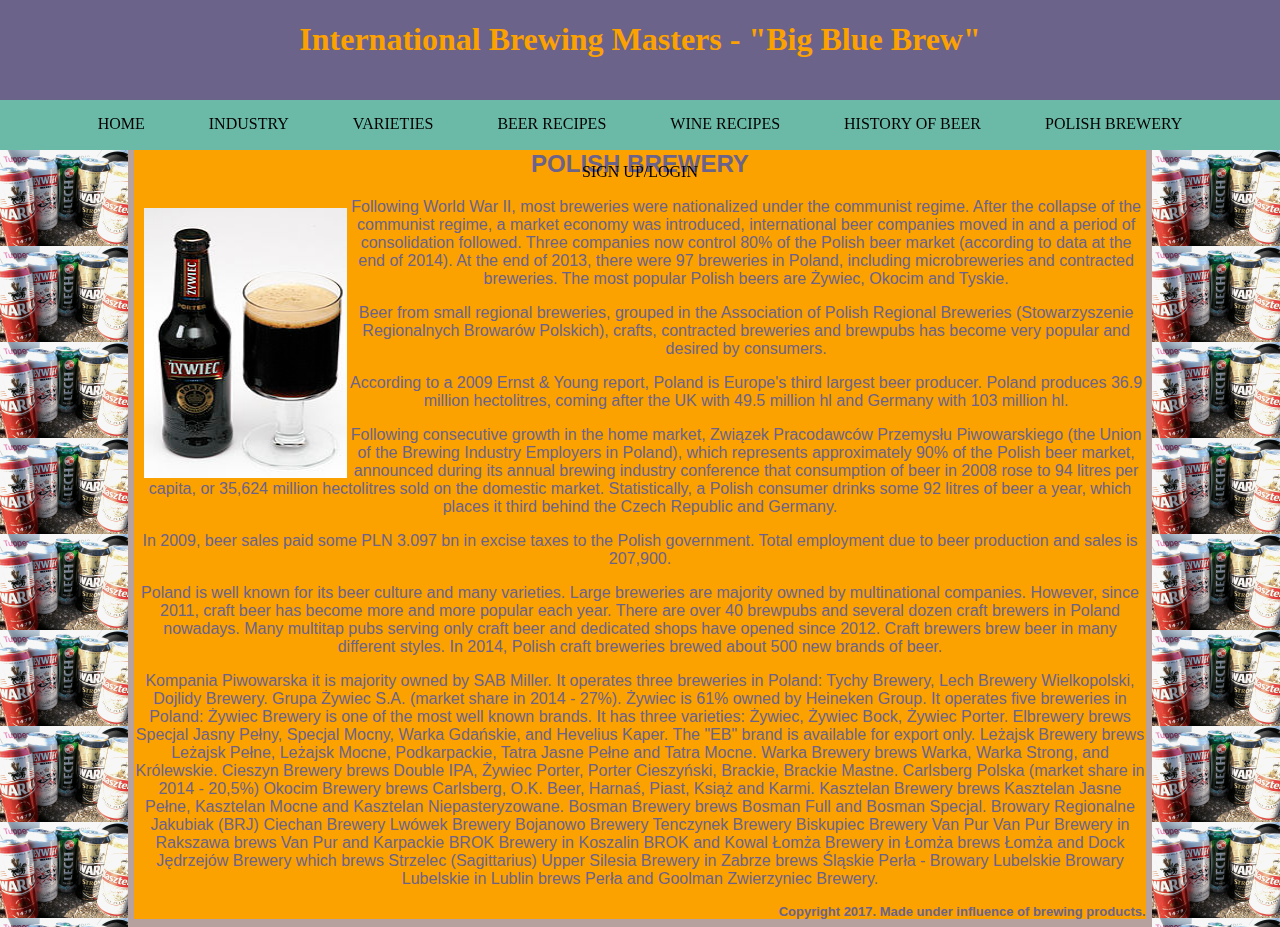
<file: robert2.html>
<!DOCTYPE html><!-- HTML5 doctype -->
<html lang="en">
<!-- HTML5 opening HTML tag with language. The HTML tag can also be used on it's own -->
<head>
<meta charset="UTF-8">
<!-- HTML5 charset -->
<meta name="keywords" content="beer, home brewing, beer recipes, wine recipes, history of beer, nci project  " />
<meta name="robots" content="index, follow" />
<meta name="description" content="NCI project showing students webdesing skills. This site is for training purposes only." />
<title>ROBERT 2</title>
<link href="css/styles.css" rel="stylesheet" type="text/css">
<!--[if lt IE 9]>
		<script src="http://html5shiv.googlecode.com/svn/trunk/html5.js"></script>
		<![endif]-->
<style>
.joerightside {
	background-image: url('images/Polish_beer.jpg');
}
.joeleftside {
	background-image: url('images/Polish_beer.jpg');
}
</style>
</head>
<body class="joefullpage">
<div class="joetop"> 
  <!--<img id="image1" src="images/ibm_brewing_logo.png" alt="LOGO" width="67%" height="174"/>-->
  <h1>International Brewing Masters - "Big Blue Brew"</h1>
</div>
<div class="joenavbar">
  <nav>
    <ul class="joenavbarlist">
      <li class="joenavbarlistitem"><a href="index.html">HOME</a></li>
      <li class="joenavbarlistitem"><a href="eleanor1.html">INDUSTRY</a></li>
      <li class="joenavbarlistitem"><a href="eleanor2.html">VARIETIES</a></li>
      <li class="joenavbarlistitem"><a href="joe1.html">BEER RECIPES</a></li>
      <li class="joenavbarlistitem"><a href="joe2.html">wine recipes</a></li>
      <li class="joenavbarlistitem"><a href="robert1.html">HISTORY OF BEER</a></li>
      <li class="joenavbarlistitem"><a href="robert2.html">POLISH BREWERY</a></li>
      <li class="joenavbarlistitem"><a href="login.html">SIGN UP/LOGIN</a></li>
    </ul>
  </nav>
</div>
<div class="joerightside"> </div>
<div class="joeleftside"> </div>
<div class="joetextblock">
  <h2>POLISH BREWERY</h2>
  <img src="images/180px-PorterZywiec2011.jpg" alt="" width="180" height="270" class="joelfimage"/>
  <p>Following World War II, most breweries were nationalized under the communist regime. After the collapse of the communist regime, a market economy was introduced, international beer companies moved in and a period of consolidation followed. Three companies now control 80% of the Polish beer market (according to data at the end of 2014). At the end of 2013, there were 97 breweries in Poland, including microbreweries and contracted breweries. The most popular Polish beers are Żywiec, Okocim and Tyskie.</p>
  <p>Beer from small regional breweries, grouped in the Association of Polish Regional Breweries (Stowarzyszenie Regionalnych Browarów Polskich), crafts, contracted breweries and brewpubs has become very popular and desired by consumers.</p>
  <p>According to a 2009 Ernst &amp; Young report, Poland is Europe's third largest beer producer. Poland produces 36.9 million hectolitres, coming after the UK with 49.5 million hl and Germany with 103 million hl.</p>
  <p>Following consecutive growth in the home market, Związek Pracodawców Przemysłu Piwowarskiego (the Union of the Brewing Industry Employers in Poland), which represents approximately 90% of the Polish beer market, announced during its annual brewing industry conference that consumption of beer in 2008 rose to 94 litres per capita, or 35,624 million hectolitres sold on the domestic market. Statistically, a Polish consumer drinks some 92 litres of beer a year, which places it third behind the Czech Republic and Germany.</p>
  <p>In 2009, beer sales paid some PLN 3.097 bn in excise taxes to the Polish government. Total employment due to beer production and sales is 207,900.</p>
  <p>Poland is well known for its beer culture and many varieties. Large breweries are majority owned by multinational companies. However, since 2011, craft beer has become more and more popular each year. There are over 40 brewpubs and several dozen craft brewers in Poland nowadays. Many multitap pubs serving only craft beer and dedicated shops have opened since 2012. Craft brewers brew beer in many different styles. In 2014, Polish craft breweries brewed about 500 new brands of beer.</p>
  <p>Kompania Piwowarska it is majority owned by SAB Miller. It operates three breweries in Poland: Tychy Brewery, Lech Brewery Wielkopolski, Dojlidy Brewery. Grupa Żywiec S.A. (market share in 2014 - 27%). Żywiec is 61% owned by Heineken Group. It operates five breweries in Poland: Żywiec Brewery is one of the most well known brands. It has three varieties: Żywiec, Żywiec Bock, Żywiec Porter. Elbrewery brews Specjal Jasny Pełny, Specjal Mocny, Warka Gdańskie, and Hevelius Kaper. The &quot;EB&quot; brand is available for export only. Leżajsk Brewery brews Leżajsk Pełne, Leżajsk Mocne, Podkarpackie, Tatra Jasne Pełne and Tatra Mocne. Warka Brewery brews Warka, Warka Strong, and Królewskie. Cieszyn Brewery brews Double IPA, Żywiec Porter, Porter Cieszyński, Brackie, Brackie Mastne. Carlsberg Polska (market share in 2014 - 20,5%) Okocim Brewery brews Carlsberg, O.K. Beer, Harnaś, Piast, Książ and Karmi. Kasztelan Brewery brews Kasztelan Jasne Pełne, Kasztelan Mocne and Kasztelan Niepasteryzowane. Bosman Brewery brews Bosman Full and Bosman Specjal. Browary Regionalne Jakubiak (BRJ) Ciechan Brewery Lwówek Brewery Bojanowo Brewery Tenczynek Brewery Biskupiec Brewery Van Pur Van Pur Brewery in Rakszawa brews Van Pur and Karpackie BROK Brewery in Koszalin BROK and Kowal Łomża Brewery in Łomża brews Łomża and Dock Jędrzejów Brewery which brews Strzelec (Sagittarius) Upper Silesia Brewery in Zabrze brews Śląskie Perła - Browary Lubelskie Browary Lubelskie in Lublin brews Perła and Goolman Zwierzyniec Brewery.
    <footer>Copyright 2017. Made under influence of brewing products.</footer>
</div>
</body>
</html>
</file>
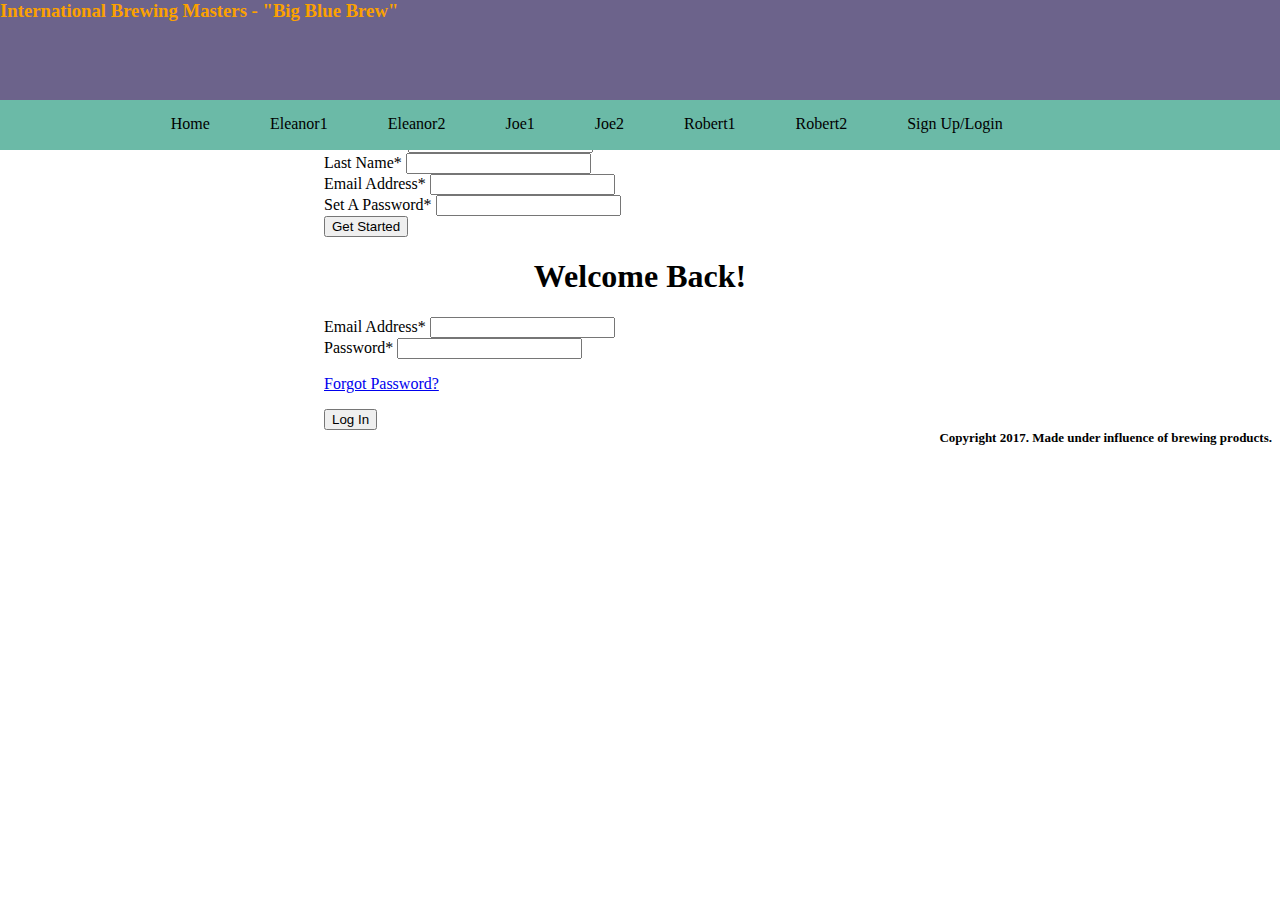
<file: signup.html>
<!doctype html>
<html>
<head>
<meta charset="UTF-8">
<title>International Brewery Masters</title>
<link href="css/styles.css" rel="stylesheet" type="text/css">
</head>
<body>
<div id="top"></div>
<header>
  <h3 class="title">International Brewing Masters - "Big Blue Brew"</h3>
</header>
<nav>
  <ul class="navlist">
    <li class="navlistitem"><a href="index.html">Home</a></li>
    <li class="navlistitem"><a href="Eleanor1">Eleanor1</a></li>
    <li class="navlistitem"><a href="Eleanor2">Eleanor2</a></li>
    <li class="navlistitem"><a href="Joe1">Joe1</a></li>
    <li class="navlistitem"><a href="Joe2">Joe2</a></li>
    <li class="navlistitem"><a href="Robert1">Robert1</a></li>
    <li class="navlistitem"><a href="#">Robert2</a></li>
    <li class="navlistitem"><a href="signup.html">Sign Up/Login</a></li>
  </ul>
</nav>
<div class="login">
  <div class="form">
       <ul class="tab-group">
        <li class="active"><a href="#signup">Sign Up</a></li>
        <li class="tab"><a href="#login">Log In</a></li>
      </ul>
      
      <div class="tab-content">
        <div id="signup">   
          <h1>Sign Up for Free</h1>
          
          <form action="/" method="post">
          
          <div class="top-row">
            <div class="field-wrap">
              <label>
                First Name<span class="req">*</span>
              </label>
              <input type="text" required autocomplete="off" />
            </div>
        
            <div class="field-wrap">
              <label>
                Last Name<span class="req">*</span>
              </label>
              <input type="text"required autocomplete="off"/>
            </div>
          </div>

          <div class="field-wrap">
            <label>
              Email Address<span class="req">*</span>
            </label>
            <input type="email"required autocomplete="off"/>
          </div>
          
          <div class="field-wrap">
            <label>
              Set A Password<span class="req">*</span>
            </label>
            <input type="password"required autocomplete="off"/>
          </div>
          
          <button type="submit" class="button button-block"/>Get Started</button>
         </form>
        </div>
    
        <div id="login">   
          <h1>Welcome Back!</h1>
          
          <form action="/" method="post">
          
            <div class="field-wrap">
            <label>
              Email Address<span class="req">*</span>
            </label>
            <input type="email"required autocomplete="off"/>
          </div>
          
          <div class="field-wrap">
            <label>
              Password<span class="req">*</span>
            </label>
            <input type="password"required autocomplete="off"/>
          </div>
          
          <p class="forgot"><a href="#">Forgot Password?</a></p>
          
          <button class="button button-block"/>Log In</button>
          
          </form>

        </div>
        
      </div><!-- tab-content -->
      
</div> <!-- /form -->
</div>
<footer>Copyright 2017. Made under influence of brewing products.</footer>
</body>
</html>
</file>
<file: css/styles.css>
@charset "utf-8";

/*

Colourscheme:

AQUA # 6BBAA7
Sunshine # FBA100
LAVANDER # 6C638B
DUSTY ROSE # B6A19E

*/

.title {
	/*background-color: #1A7064; */
	/* [disabled]height: 100px; */
	top: 0;
	left: 0;
	position: fixed;
	float: left;
	margin-top: 0px;
	height: 100px;
	width: 100%;
	background-color: #6C638B;
	color: #FBA100;;
}
/*header {
	width: 100%;
	height: 30px;
	color: #FBA100;
	text-align: center;
	padding-bottom: 2px;
	float: none;
	clear: none;
	font-style: italic;
	font-family: "Gill Sans", "Gill Sans MT", "Myriad Pro", "DejaVu Sans Condensed", Helvetica, Arial, sans-serif;
	font-size: x-large;
	position: fixed;
	left: 0;
	top: 0;
	overflow-y: no-display;
	z-index: 10;
}*/

.mainbody {
	background: url(../images/ibm_brewery.jpg) ;
	background-attachment: fixed;
	/*no-repeat center center fixed*/
	-webkit-background-size: cover;
	-moz-background-size: cover;
	-o-background-size: cover;
	margin-top: 150px;
}

.joe {
	background-color: #FBA100;
}

h1 {
	text-align:Center;
}

nav {
	width: 100%;
	height: 50px;
	top: 100px;
	left: 0;
	position: fixed;
	float: left;
	background-color: #6BBAA7; 	/*AQUA*/
	text-align: center;
}
.navlist {
	width: 100%;
	list-style-type: none;
	margin-top: 0px;
	margin-right: 20%;
	margin-bottom: 0px;
	margin-left: 11%;
	padding-top: 0px;
	padding-right: 0px;
	padding-bottom: 0px;
	padding-left: 0px;
	overflow: hidden;
}
.navlistitem {
	float: left;
/*	padding-left: 20px;
	padding-right: 20px;*/
}
.navlistitem a {
	text-decoration: none;
	display: block;
	padding-top: 15px;
	padding-left: 30px;
	padding-right: 30px;
	padding-bottom: 15px;
	color: #000000;
	/*-right: 1px solid #ccc;*/
}
.navlistitem a:hover {
	color: #FBA100; /*SUNSHINE*/
	background-color: #6C638B;  /*LAVANDER*/
}


footer {
	font-size: small;
	text-align: right;
	clear: both;
	font-weight: bold;
}

.asideRight {
	float: right;
	width: 78%;
	height: 100px;
}

.asideFeed {
	float: right;
	border-radius: 10px;
	font-family: "Gill Sans", "Gill Sans MT", "Myriad Pro", "DejaVu Sans Condensed", Helvetica, Arial, sans-serif;
	background-image: -webkit-linear-gradient(270deg,rgba(255,255,255,0.33) 27.98%,rgba(26,112,100,1.00) 100%);
	background-image: linear-gradient(180deg,rgba(255,255,255,0.33) 27.98%,rgba(26,112,100,1.00) 100%);
	margin-left: 1em;
	margin-top: 0px;
	padding-left: 10px;
	width: 27%;
	margin-right: 1em;
	/* [disabled]display: block; */
}

.asideLeft {
	width: 20%;
	float: left;
	height: 100px;
}
}
.aside {
	width: 100%;
	height: 200px;	
}


.content {
	width: 60%;
	float: left;
	border-radius: 10px;
	font-family: "Gill Sans", "Gill Sans MT", "Myriad Pro", "DejaVu Sans Condensed", Helvetica, Arial, sans-serif;
	background-image: -webkit-linear-gradient(270deg,rgba(255,255,255,0.33) 27.98%,rgba(26,112,100,1.00) 100%);
	background-image: linear-gradient(180deg,rgba(255,255,255,0.33) 27.98%,rgba(26,112,100,1.00) 100%);
	margin-left: 1em;
	padding-left: 10px;
	padding-top: 10px;
	padding-right: 10px;
	padding-bottom: 10px;
}
body section {
	border-radius: 10px;
	background-image: -webkit-linear-gradient(270deg,rgba(255,255,255,0.33) 27.98%,rgba(26,112,100,1.00) 100%);
	background-image: linear-gradient(180deg,rgba(255,255,255,0.33) 27.98%,rgba(26,112,100,1.00) 100%);
	float: left;
	width: 4em;
	margin-left: 20px;
	padding-left: 10px;
	padding-top: 10px;
	padding-right: 10px;
	padding-bottom: 10px;
}
.social {
	margin-left: 10px;
	margin-top: 10px;
	margin-right: 10px;
	margin-bottom: 10px;
}

.login {
	padding-left: 25%;
	padding-right: 25%;
}


/*CSS INTRODUCED BY JOE */

/*Colourscheme: */

/*		background-color: #6BBAA7; 	/*AQUA*/
/*		background-color: #FBA100;  /*SUNSHINE*/
/*		background-color: #6C638B;  /*LAVANDER*/
/*		background-color: #B6A19E;  /*DUSTY ROSE*/

.joefullpage
{	
	top: 0;
	background-size: cover;
	background-color: #B6A19E;  /*DUSTY ROSE*/
	
}

.joetop
{
	top: 0;
	left: 0;
	position: fixed;
	float: left;
	margin-top: 0px;
	height: 100px;
	width: 100%;
	background-color: #6C638B;  /*LAVANDER*/
	color:#FBA100;/*SUNSHINE*/
	
}



.joenavbar
{
	
	width: 100%;
	height:50px;
	top: 100px;
	left: 0;
	position: fixed;
	float: left;
	background-color: #6BBAA7; 	/*AQUA*/
	text-align:Center;	
	list-style: none;
	text-align: center;
	text-transform: uppercase;
	
}

.joenavbarlist {
	width: 100%;
	list-style-type: none;	
	margin-top: 0px;
	margin-right: 0px;
	margin-bottom: 0px;
	margin-left: 0px;
	padding-top: 0px;
	padding-right: 0px;
	padding-bottom: 0px;
	padding-left: 0px;
	overflow: hidden;	
}
.joenavbarlistitem {
	
	 display: inline-block;
	 list-style: none;

}
.joenavbarlistitem a {
	text-decoration: none;
	display: block;
	padding-top: 15px;
	padding-left: 30px;
	padding-right: 30px;
	padding-bottom: 15px;
	color: #000000; /*BLACK*/
	/*-right: 1px solid #ccc;*/
}
.joenavbarlistitem a:hover {
	color: #FBA100; /*SUNSHINE*/
	background-color: #6C638B;  /*LAVANDER*/
	
}

.joeleftside
{
	width:10%;
	left:0;
	min-height: 100px;
	margin-right:90%;
	position: fixed;
	background-color: #6C638B;  /*LAVANDER*/
	height: 100%;
	background-size: 100%;
}

.joerightside
{
	width:10%;
	left:0;
	min-height: 100px;
	margin-left:90%;
	position: fixed;
	background-color: #6C638B;  /*LAVANDER*/
	height: 100%;
	background-size: 100%;
}

.joetextblock
{
	width:80%;
	left:0;
	text-align:Center;
	margin-left:10%;
	margin-right:10%;
	background-color: #FBA100;  /*SUNSHINE*/
	color: #6C638B;  /*LAVANDER*/
	margin-top:150px;
	height: 100%;
	font-family: "Gill Sans", "Gill Sans MT", "Myriad Pro", "DejaVu Sans Condensed", Helvetica, Arial, sans-serif;
}


#joeimage1{

	float:left;
	
}


.joelfimage{
	margin-top:10px;
	margin-left:10px;
	float:left;
	width: 20%;
}

#joetfimage{

	float:top;
}


.joesterilise
{
	text-align: center;
	
}
.joecentreimage

{
	height: 50%;
	width: 50%;
}
.joerfimage{
	margin-top:10px;
	margin-right:10px;
	float:right;
	width: 20%;
}

#joebfimage{

	float:bottom;
}


.sideimage {
	float:left;
    max-width: 100%;
    max-height: 100%;
}


.joepara{
	text-align:left;
	
}

.joevideo
{
	float:left;
}

.joeeqimage
{
	height : 12%;
	width : 12%;
}

.form-register{
	max-width: 1000px;
	width: 100%;
	margin: 0 auto;
	font: bold 14px sans-serif;
	text-align: center;
}
.form-register-with-email{
    display: inline-block;
    vertical-align: top;
    margin-right: 130px;
    text-align: center;
}


.form-register-with-email .form-white-background{
	width: 570px;
	box-sizing: border-box;
	background-color: #6C638B;
	padding: 60px 80px;
	margin-bottom: 35px;
}

.form-register-with-email .form-row{
	text-align: left;
	margin-bottom: 23px;
}

.form-register-with-email .form-title-row{
    text-align: center;
    margin-bottom: 50px;
}

.form-register-with-email h1{
	display: inline-block;
	box-sizing: border-box;
	color: #FBA100;
	font-size: 24px;
	padding: 0 20px 15px;
	border-bottom: 2px solid #6caee0;
	margin: 0;
}

.form-register-with-email .form-row > label span{
	display: inline-block;
	box-sizing: border-box;
	color: #FBA100;
	width: 125px;
	text-align: right;
	padding-right: 25px;
}

.form-register-with-email input{
	color: #FBA100;
	box-sizing: border-box;
	width: 230px;
	box-shadow: 1px 2px 4px 0 rgba(0, 0, 0, 0.08);
	padding: 12px 18px;
	border: 1px solid #dbdbdb;
}

.form-register-with-email .form-checkbox input{
    margin-left: 128px;
    margin-right: 10px;
    width: auto;
    vertical-align: top;
}

.form-register-with-email .form-row .form-checkbox span{
    font-size: 12px;
    font-weight: normal;
    display: inline-block;
    text-align: left;
    width: 220px;
    margin: 0;
}

.form-register-with-email .form-checkbox span a{
    text-decoration: none;
    color:  #6caee0;
}

.form-register-with-email button{
	display: block;
	border-radius: 2px;
	background-color: #6BBAA7;
	color: #000000;
	font-weight: bold;
	box-shadow: 1px 2px 4px 0 rgba(0, 0, 0, 0.08);
	padding: 15px 35px;
	border: 0;
	margin: 55px auto 0;
	cursor: pointer;
}
table {
	font-family: arial, sans-serif;
	border-collapse: collapse;
	margin-left: auto;
	margin-right: auto;
}

td, th {
   border: 1px solid #6C638B;  /*LAVANDER*/
   text-align: center;
   padding: 8px;

}

th
{
	background-color: #6BBAA7; /*AQUA*/
}
td
{
   background-color: #B6A19E;  /*DUSTY ROSE*/
}
.slides {
	display:none;
}
</file>
